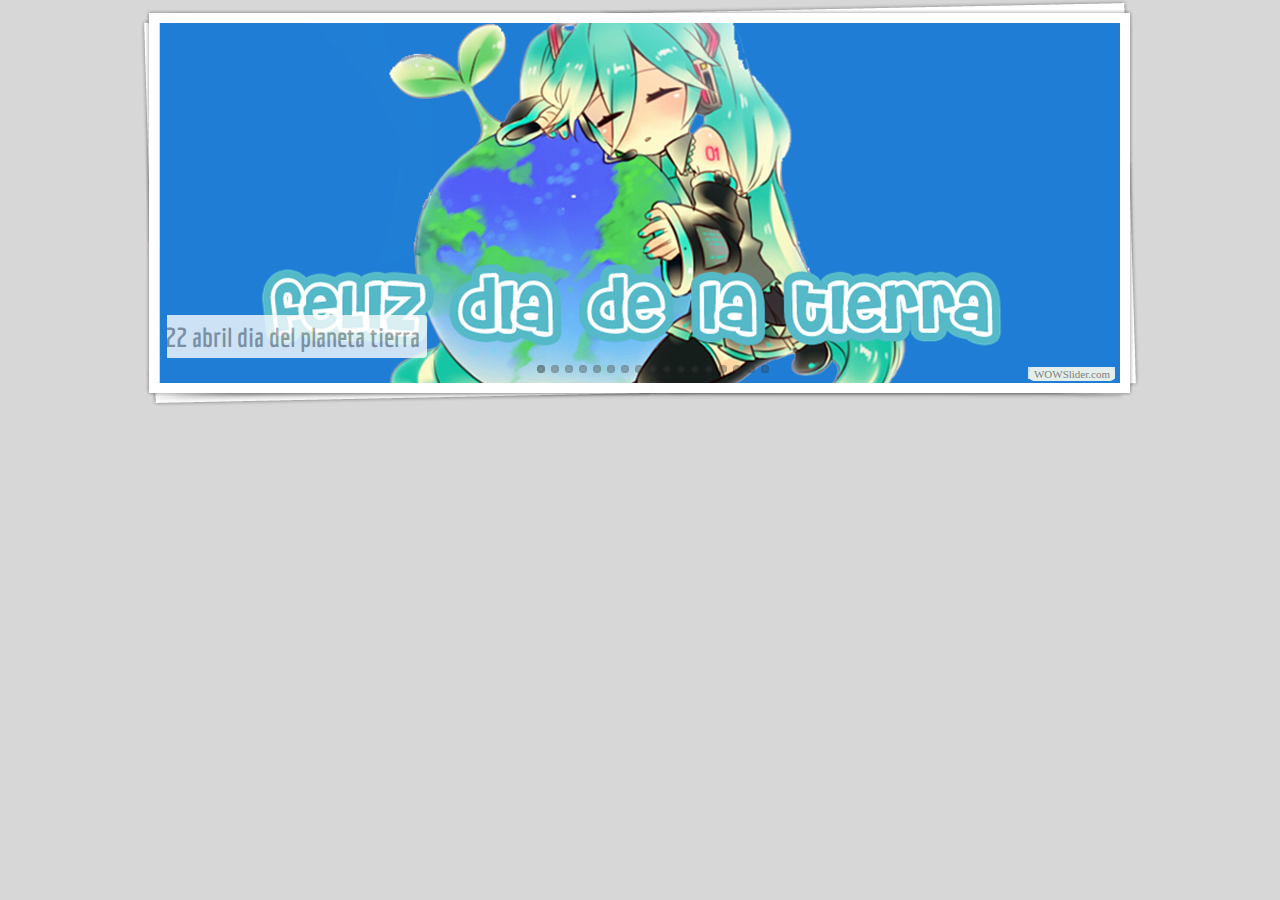
<file: visor/indexwow.html>
<!DOCTYPE html PUBLIC "-//W3C//DTD XHTML 1.0 Strict//EN"
	"http://www.w3.org/TR/xhtml1/DTD/xhtml1-strict.dtd">
<html xmlns="http://www.w3.org/1999/xhtml">
<head>
	<title>WOWSlider generated by WOWSlider.com</title>
	<meta http-equiv="content-type" content="text/html; charset=utf-8" />
	<meta name="keywords" content="WOW Slider, Slider for Website, Website Carousel" />
	<meta name="description" content="WOWSlider created with WOW Slider, a free wizard program that helps you easily generate beautiful web slideshow" />
	<!-- Start WOWSlider.com HEAD section -->
	<link rel="stylesheet" type="text/css" href="engine1/style.css" />
	<script type="text/javascript" src="engine1/jquery.js"></script>
	<!-- End WOWSlider.com HEAD section -->
</head>
<body style="background-color:#d7d7d7">
	<!-- Start WOWSlider.com BODY section -->
	<div id="wowslider-container1">
	<div class="ws_images"><ul>
<li><img src="data1/images/miku.png" alt="22 abril dia del planeta tierra" title="22 abril dia del planeta tierra" id="wows1_0"/></li>
<li><img src="data1/images/806146361_1289540.jpg" alt="La contaminacion" title="La contaminacion" id="wows1_1"/></li>
<li><img src="data1/images/21.png" alt="Contaminacion" title="Contaminacion" id="wows1_2"/></li>
<li><img src="data1/images/735371388_1036421.jpg" alt="contaminacion" title="contaminacion" id="wows1_3"/></li>
<li><img src="data1/images/amenazamedioambientee1361097511991.png" alt="amenaza medio ambiente" title="amenaza medio ambiente" id="wows1_4"/></li>
<li><img src="data1/images/amenazasdelmedioambiente600x329.png" alt="amenazas del medio ambiente" title="amenazas del medio ambiente" id="wows1_5"/></li>
<li><img src="data1/images/canadamantiene.png" alt="medio ambiente" title="medio ambiente" id="wows1_6"/></li>
<li><img src="data1/images/colaborarmedioambiente.png" alt="Colabora con el medio ambiente" title="Colabora con el medio ambiente" id="wows1_7"/></li>
<li><img src="data1/images/comocolaborarconmedioambiente.png" alt="Como-colaborar-con-medio-ambiente" title="Como-colaborar-con-medio-ambiente" id="wows1_8"/></li>
<li><img src="data1/images/componentesdelmedioambiente.png" alt="componentes del medio ambiente" title="componentes del medio ambiente" id="wows1_9"/></li>
<li><img src="data1/images/cuidado.png" alt="cuidado" title="cuidado" id="wows1_10"/></li>
<li><img src="data1/images/cuidarmedioambiente.png" alt="cuidar medio ambiente" title="cuidar medio ambiente" id="wows1_11"/></li>
<li><img src="data1/images/damundialdelmedioambiente5dejunio.png" alt="Dia  Mundial del Planeta Tierra" title="Dia  Mundial del Planeta Tierra" id="wows1_12"/></li>
<li><img src="data1/images/dia.png" alt="DIA" title="DIA" id="wows1_13"/></li>
<li><img src="data1/images/dia_del_medio_ambiente.png" alt="DIA DEL Planeta Tierra" title="DIA DEL Planeta Tierra" id="wows1_14"/></li>
<li><img src="data1/images/diamundial.png" alt="dia mundial" title="dia mundial" id="wows1_15"/></li>
<li><img src="data1/images/22.png" alt="22 dia del planeta tierra" title="22 dia del planeta tierra" id="wows1_16"/></li>
</ul></div>
<div class="ws_bullets"><div>
<a href="#" title="22 abril dia del planeta tierra"><img src="data1/tooltips/miku.png" alt="22 abril dia del planeta tierra"/>1</a>
<a href="#" title="La contaminacion"><img src="data1/tooltips/806146361_1289540.jpg" alt="La contaminacion"/>2</a>
<a href="#" title="Contaminacion"><img src="data1/tooltips/21.png" alt="Contaminacion"/>3</a>
<a href="#" title="contaminacion"><img src="data1/tooltips/735371388_1036421.jpg" alt="contaminacion"/>4</a>
<a href="#" title="amenaza medio ambiente"><img src="data1/tooltips/amenazamedioambientee1361097511991.png" alt="amenaza medio ambiente"/>5</a>
<a href="#" title="amenazas del medio ambiente"><img src="data1/tooltips/amenazasdelmedioambiente600x329.png" alt="amenazas del medio ambiente"/>6</a>
<a href="#" title="medio ambiente"><img src="data1/tooltips/canadamantiene.png" alt="medio ambiente"/>7</a>
<a href="#" title="Colabora con el medio ambiente"><img src="data1/tooltips/colaborarmedioambiente.png" alt="Colabora con el medio ambiente"/>8</a>
<a href="#" title="Como-colaborar-con-medio-ambiente"><img src="data1/tooltips/comocolaborarconmedioambiente.png" alt="Como-colaborar-con-medio-ambiente"/>9</a>
<a href="#" title="componentes del medio ambiente"><img src="data1/tooltips/componentesdelmedioambiente.png" alt="componentes del medio ambiente"/>10</a>
<a href="#" title="cuidado"><img src="data1/tooltips/cuidado.png" alt="cuidado"/>11</a>
<a href="#" title="cuidar medio ambiente"><img src="data1/tooltips/cuidarmedioambiente.png" alt="cuidar medio ambiente"/>12</a>
<a href="#" title="Dia  Mundial del Planeta Tierra"><img src="data1/tooltips/damundialdelmedioambiente5dejunio.png" alt="Dia  Mundial del Planeta Tierra"/>13</a>
<a href="#" title="DIA"><img src="data1/tooltips/dia.png" alt="DIA"/>14</a>
<a href="#" title="DIA DEL Planeta Tierra"><img src="data1/tooltips/dia_del_medio_ambiente.png" alt="DIA DEL Planeta Tierra"/>15</a>
<a href="#" title="dia mundial"><img src="data1/tooltips/diamundial.png" alt="dia mundial"/>16</a>
<a href="#" title="22 dia del planeta tierra"><img src="data1/tooltips/22.png" alt="22 dia del planeta tierra"/>17</a>
</div></div>
<span class="wsl"><a href="http://wowslider.com">Slider Ui</a> by WOWSlider.com v4.8</span>
	<div class="ws_shadow"></div>
	</div>
	<script type="text/javascript" src="engine1/wowslider.js"></script>
	<script type="text/javascript" src="engine1/script.js"></script>
	<!-- End WOWSlider.com BODY section -->
</body>
</html>
</file>
<file: visor/engine1/style.css>
/*
 *	generated by WOW Slider 4.8
 *	template Vernisage
 */
@import url(http://fonts.googleapis.com/css?family=Economica&subset=latin,latin-ext);
#wowslider-container1 { 
	zoom: 1; 
	position: relative; 
	max-width:960px;
	margin:23px auto 57.5px;
	z-index:90;
	border:none;
	text-align:left; /* reset align=center */
}
* html #wowslider-container1{ width:960px }
#wowslider-container1 .ws_images ul{
	position:relative;
	width: 10000%; 
	height:auto;
	left:0;
	list-style:none;
	margin:0;
	padding:0;
	border-spacing:0;
	overflow: visible;
	/*table-layout:fixed;*/
}
#wowslider-container1 .ws_images ul li{
	width:1%;
	line-height:0; /*opera*/
	float:left;
	font-size:0;
	padding:0 0 0 0 !important;
	margin:0 0 0 0 !important;
}

#wowslider-container1 .ws_images{
	position: relative;
	left:0;
	top:0;
	width:100%;
	height:100%;
	overflow:hidden;
}
#wowslider-container1 .ws_images a{
	width:100%;
	display:block;
	color:transparent;
}
#wowslider-container1 img{
	max-width: none !important;
}
#wowslider-container1 .ws_images img{
	width:100%;
	border:none 0;
	max-width: none;
	padding:0;
}
#wowslider-container1 a{ 
	text-decoration: none; 
	outline: none; 
	border: none; 
}

#wowslider-container1  .ws_bullets { 
	font-size: 0px; 
	float: left;
	position:absolute;
	z-index:70;
}
#wowslider-container1  .ws_bullets div{
	position:relative;
	float:left;
}
#wowslider-container1  .wsl{
	display:none;
}
#wowslider-container1 sound, 
#wowslider-container1 object{
	position:absolute;
}

#wowslider-container1  .ws_bullets { 
	padding: 10px; 
}
#wowslider-container1 .ws_bullets a { 
	width:8px;
	height:8px;
	background: url(./bullet.png) left top;
	float: left; 
	text-indent: -4000px; 
	position:relative;
	margin-left:6px;
	color:transparent;
}
#wowslider-container1 .ws_bullets a.ws_selbull, #wowslider-container1 .ws_bullets a:hover{
	background-position: 0 100%;
}
#wowslider-container1 a.ws_next, #wowslider-container1 a.ws_prev {
	position:absolute;
	display:none;
	top:50%;
	margin-top:-15px;
	z-index:60;
	height: 28px;
	width: 18px;
	background-image: url(./arrows.png);
}
#wowslider-container1 a.ws_next{
	background-position: 100% 0;
	right:7px;
}
#wowslider-container1 a.ws_prev {
	left:7px;
	background-position: 0 0; 
}
#wowslider-container1 a.ws_next:hover{
	background-position: 100% 100%;
}
#wowslider-container1 a.ws_prev:hover {
	background-position: 0 100%; 
}
* html #wowslider-container1 a.ws_next,* html #wowslider-container1 a.ws_prev{display:block}
#wowslider-container1:hover a.ws_next, #wowslider-container1:hover a.ws_prev {display:block}

/*playpause*/
#wowslider-container1 .ws_playpause {
	display:none;
    width: 18px;
    height: 28px;
    position: absolute;
    top: 50%;
    left: 50%;
    margin-left: -9px;
    margin-top: -15px;
    z-index: 59;
}

#wowslider-container1:hover .ws_playpause {
	display:block;
}

#wowslider-container1 .ws_pause {
    background-image: url(./pause.png);
}

#wowslider-container1 .ws_play {
    background-image: url(./play.png);
}

#wowslider-container1 .ws_pause:hover, #wowslider-container1 .ws_play:hover {
    background-position: 100% 100% !important;
}
/* bottom center */
#wowslider-container1  .ws_bullets {
    bottom: 0px;
	left:50%;
}
#wowslider-container1  .ws_bullets div{
	left:-50%;
}
#wowslider-container1 .ws-title{
	position:absolute;
	display:block;
	bottom: 25px;
	left: 7px;
	margin-right:7px;
	padding:7px;
	background:#FFFFFF;
	color:#959695;
	z-index: 50;
	font-family: 'Economica',Trebuchet MS, Helvetica, sans-serif;
	font-size: 27px;
    line-height: 29px;
	font-weight: bold;
	border-radius:4px;
	-moz-border-radius:4px;
	-webkit-border-radius:4px;
	opacity:0.8;
	filter:progid:DXImageTransform.Microsoft.Alpha(opacity=90); 
}
#wowslider-container1 .ws-title div{
	padding-top:5px;
	color: #000000;
    font-size: 20px;
	line-height: 22px;	
	font-weight: normal;
}

#wowslider-container1 .ws_images ul{
	animation: wsBasic 68s infinite;
	-moz-animation: wsBasic 68s infinite;
	-webkit-animation: wsBasic 68s infinite;
}
@keyframes wsBasic{0%{left:-0%} 2.94%{left:-0%} 5.88%{left:-100%} 8.82%{left:-100%} 11.76%{left:-200%} 14.71%{left:-200%} 17.65%{left:-300%} 20.59%{left:-300%} 23.53%{left:-400%} 26.47%{left:-400%} 29.41%{left:-500%} 32.35%{left:-500%} 35.29%{left:-600%} 38.24%{left:-600%} 41.18%{left:-700%} 44.12%{left:-700%} 47.06%{left:-800%} 50%{left:-800%} 52.94%{left:-900%} 55.88%{left:-900%} 58.82%{left:-1000%} 61.76%{left:-1000%} 64.71%{left:-1100%} 67.65%{left:-1100%} 70.59%{left:-1200%} 73.53%{left:-1200%} 76.47%{left:-1300%} 79.41%{left:-1300%} 82.35%{left:-1400%} 85.29%{left:-1400%} 88.24%{left:-1500%} 91.18%{left:-1500%} 94.12%{left:-1600%} 97.06%{left:-1600%} }
@-moz-keyframes wsBasic{0%{left:-0%} 2.94%{left:-0%} 5.88%{left:-100%} 8.82%{left:-100%} 11.76%{left:-200%} 14.71%{left:-200%} 17.65%{left:-300%} 20.59%{left:-300%} 23.53%{left:-400%} 26.47%{left:-400%} 29.41%{left:-500%} 32.35%{left:-500%} 35.29%{left:-600%} 38.24%{left:-600%} 41.18%{left:-700%} 44.12%{left:-700%} 47.06%{left:-800%} 50%{left:-800%} 52.94%{left:-900%} 55.88%{left:-900%} 58.82%{left:-1000%} 61.76%{left:-1000%} 64.71%{left:-1100%} 67.65%{left:-1100%} 70.59%{left:-1200%} 73.53%{left:-1200%} 76.47%{left:-1300%} 79.41%{left:-1300%} 82.35%{left:-1400%} 85.29%{left:-1400%} 88.24%{left:-1500%} 91.18%{left:-1500%} 94.12%{left:-1600%} 97.06%{left:-1600%} }
@-webkit-keyframes wsBasic{0%{left:-0%} 2.94%{left:-0%} 5.88%{left:-100%} 8.82%{left:-100%} 11.76%{left:-200%} 14.71%{left:-200%} 17.65%{left:-300%} 20.59%{left:-300%} 23.53%{left:-400%} 26.47%{left:-400%} 29.41%{left:-500%} 32.35%{left:-500%} 35.29%{left:-600%} 38.24%{left:-600%} 41.18%{left:-700%} 44.12%{left:-700%} 47.06%{left:-800%} 50%{left:-800%} 52.94%{left:-900%} 55.88%{left:-900%} 58.82%{left:-1000%} 61.76%{left:-1000%} 64.71%{left:-1100%} 67.65%{left:-1100%} 70.59%{left:-1200%} 73.53%{left:-1200%} 76.47%{left:-1300%} 79.41%{left:-1300%} 82.35%{left:-1400%} 85.29%{left:-1400%} 88.24%{left:-1500%} 91.18%{left:-1500%} 94.12%{left:-1600%} 97.06%{left:-1600%} }

#wowslider-container1  .ws_shadow{
	background-image: url(./bg.png);
	background-repeat: no-repeat;
	background-size:100%;
	position:absolute;
	z-index: -1;
	left:-2.08%;
	top:-6.39%;
	width:104.16%;
	height:112.77%;
}
* html #wowslider-container1 .ws_shadow{/*ie6*/
	background:none;
	filter:progid:DXImageTransform.Microsoft.AlphaImageLoader( src='engine1//bg.png', sizingMethod='scale');
}
*+html #wowslider-container1 .ws_shadow{/*ie7*/
	background:none;
	filter:progid:DXImageTransform.Microsoft.AlphaImageLoader( src='engine1//bg.png', sizingMethod='scale');
}
#wowslider-container1 .ws_bullets  a img{
	text-indent:0;
	display:block;
	bottom:15px;
	left:-64px;
	visibility:hidden;
	position:absolute;
    -moz-box-shadow: 0 0 5px #999999;
    box-shadow: 0 0 5px #999999;
    border: 5px solid #FFFFFF;
	max-width:none;
}
#wowslider-container1 .ws_bullets a:hover img{
	visibility:visible;
}

#wowslider-container1 .ws_bulframe div div{
	height:48px;
	overflow:visible;
	position:relative;
}
#wowslider-container1 .ws_bulframe div {
	left:0;
	overflow:hidden;
	position:relative;
	width:128px;
	background-color:#FFFFFF;
}
#wowslider-container1  .ws_bullets .ws_bulframe{
	display:none;
	bottom:16px;
	overflow:visible;
	position:absolute;
	cursor:pointer;
    -moz-box-shadow: 0 0 5px #999999;
    box-shadow: 0 0 5px #999999;
    border: 5px solid #FFFFFF;
}
#wowslider-container1 .ws_bulframe span{
	display:block;
	position:absolute;
	bottom:-11px;
	margin-left:-8px;
	left:64px;
	background:url(./triangle.png);
	width:15px;
	height:6px;
}
</file>
